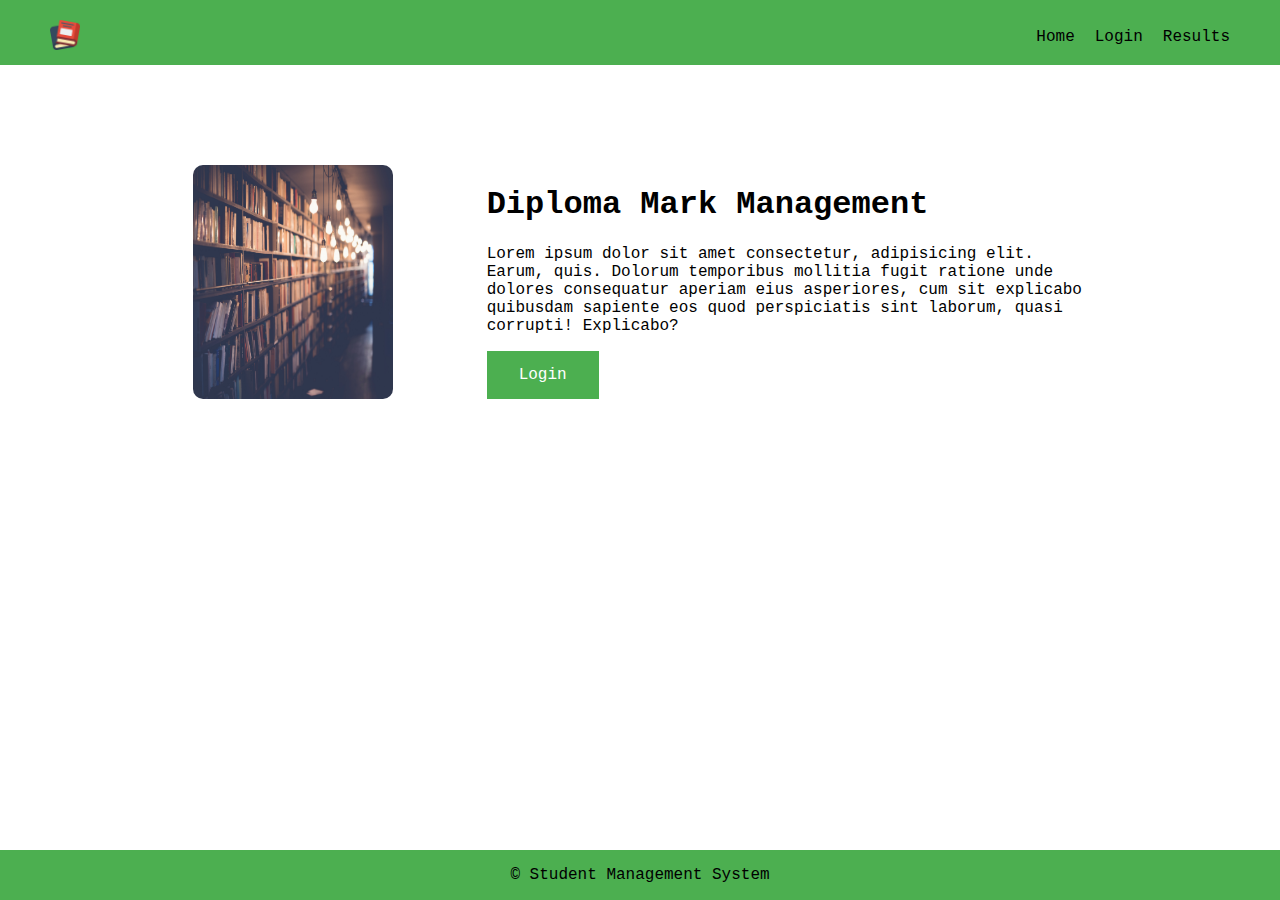
<file: index.html>
<!DOCTYPE html>
<html lang="en">
  <head>
    <meta charset="UTF-8" />
    <meta http-equiv="X-UA-Compatible" content="IE=edge" />
    <meta name="viewport" content="width=device-width, initial-scale=1.0" />
    <title>Home</title>
    <link rel="stylesheet" href="index.css" />
    <link rel="icon" type="image/x-icon" href="/static_files/book.png" />
  </head>
  <body>
    <!-- Navbar Start -->
    <nav class="Navbar">
      <ul>
        <div class="nav__buttons">
          <div class="image">
            <a href="index.html"
              ><li>
                <img
                  class="nav__logo"
                  src="/static_files/book_logo.png"
                  alt="logo"
                /></li
            ></a>
          </div>
          <div class="nav__links">
            <a href="index.html"><li>Home</li></a>
            <a href="login.html"><li>Login</li></a>
            <a href="result_store.html"><li>Results</li></a>
          </div>
        </div>
      </ul>
    </nav>
    <!-- Navbar End -->
    <div class="main">
      <div class="card">
        <img
          class="card-img"
          src="/static_files/carg_image.jpg"
          alt="lap image"
        />
        <div class="card-content">
          <h1>Diploma Mark Management</h1>
          <p>
            Lorem ipsum dolor sit amet consectetur, adipisicing elit. Earum,
            quis. Dolorum temporibus mollitia fugit ratione unde dolores
            consequatur aperiam eius asperiores, cum sit explicabo quibusdam
            sapiente eos quod perspiciatis sint laborum, quasi corrupti!
            Explicabo?
          </p>
          <input
            class="button"
            type="button"
            onclick="window.location.href='login.html'"
            value="Login"
          />
        </div>
      </div>
    </div>
    <!-- Footer Start -->
    <footer>
      <p>© Student Management System</p>
    </footer>
    <!-- Footer End -->
  </body>
</html>
</file>
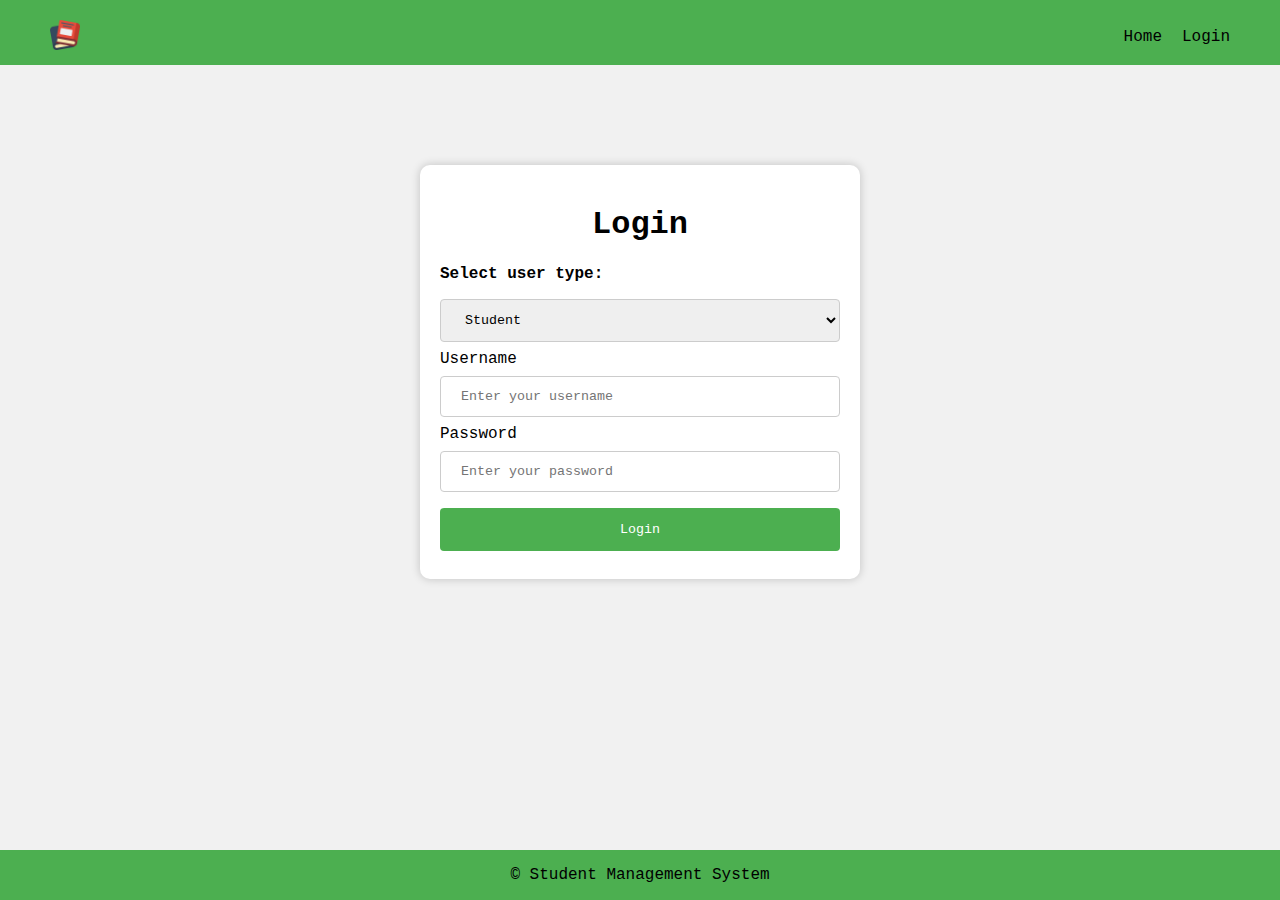
<file: login.html>
<!DOCTYPE html>
<html lang="en">
  <head>
    <meta charset="UTF-8" />
    <meta http-equiv="X-UA-Compatible" content="IE=edge" />
    <meta name="viewport" content="width=device-width, initial-scale=1.0" />
    <title>Login</title>
    <link rel="stylesheet" href="login.css" />
    <link rel="icon" type="image/x-icon" href="/static_files/book.png" />
  </head>
  <body>
    <!-- Navbar Start -->
    <nav class="Navbar">
      <ul>
        <div class="nav__buttons">
          <div class="image">
            <a href="index.html"
              ><li>
                <img
                  class="nav__logo"
                  src="/static_files/book_logo.png"
                  alt="logo"
                /></li
            ></a>
          </div>
          <div class="nav__links">
            <a href="index.html"><li>Home</li></a>
            <a href="login.html"><li>Login</li></a>
          </div>
        </div>
      </ul>
    </nav>
    <!-- Navbar End -->
    <div class="main">
      <div class="container">
        <h1>Login</h1>
        <form>
          <label class="select-label" for="user-type-select"
            >Select user type:</label
          >
          <select
            class="user-type-select"
            name="user-type"
            id="user-type-select"
          >
            <option value="student">Student</option>
            <option value="teacher">Class Tutor</option>
            <option value="admin">Admin</option>
          </select>
          <label for="username">Username</label>
          <input
            type="text"
            id="username"
            name="username"
            placeholder="Enter your username"
          />
          <label for="password">Password</label>
          <input
            type="password"
            id="password"
            name="password"
            placeholder="Enter your password"
          />
          <button type="submit">Login</button>
        </form>
      </div>
    </div>
    <!-- Footer Start -->
    <footer>
      <p>© Student Management System</p>
    </footer>
    <!-- Footer End -->
  </body>
</html>
</file>
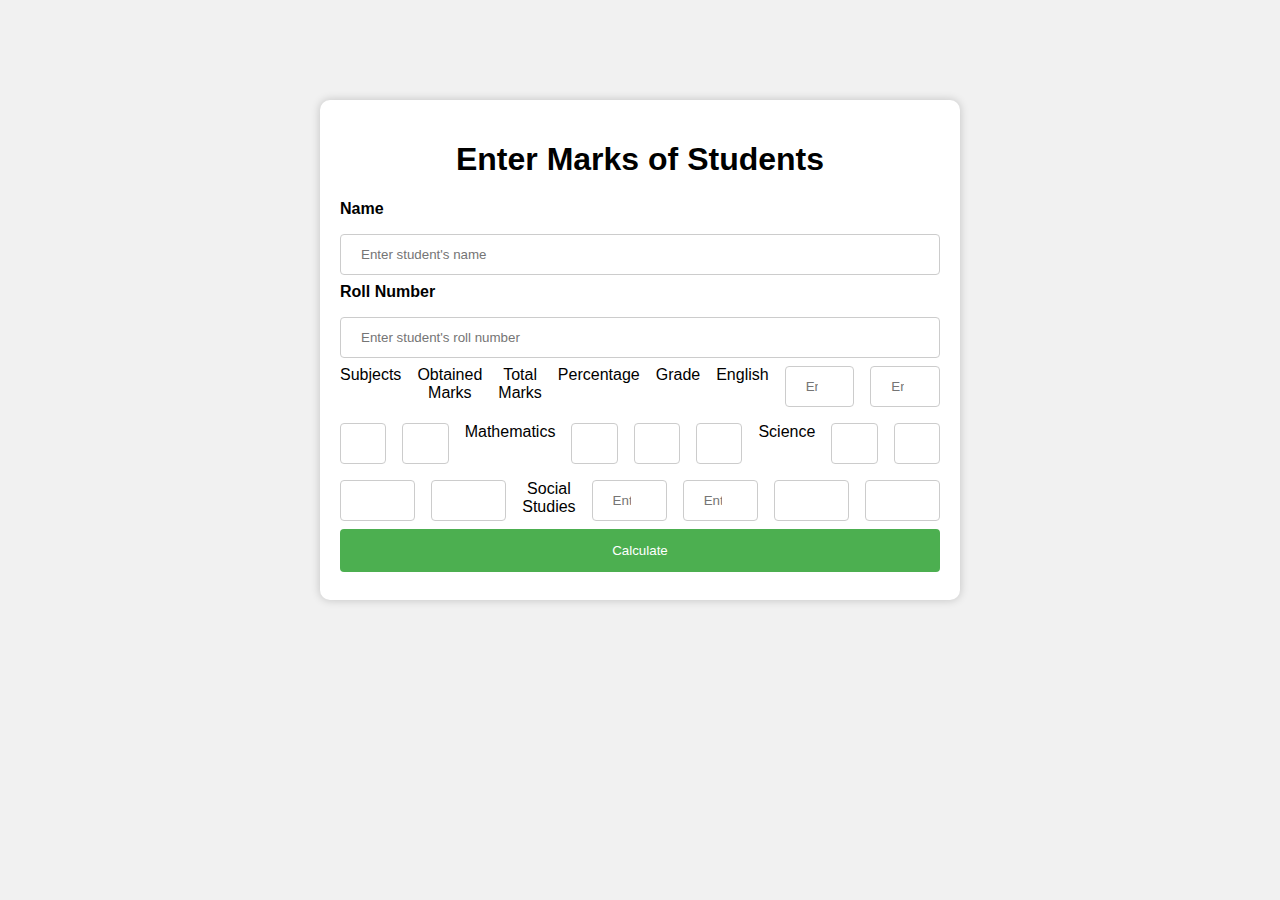
<file: clone files/result_store.html>
<!DOCTYPE html>
<html>
<head>
	<title>Enter Marks of Students</title>
	<style>
		body {
			background-color: #f1f1f1;
			font-family: Arial, sans-serif;
		}
		.container {
			background-color: #fff;
			border-radius: 10px;
			box-shadow: 0 0 10px rgba(0,0,0,0.2);
			margin: 100px auto;
			padding: 20px;
			width: 600px;
		}
		h1 {
			text-align: center;
		}
		label {
			display: block;
			font-weight: bold;
			margin-bottom: 8px;
		}
		input[type=text] {
			width: 100%;
			padding: 12px 20px;
			margin: 8px 0;
			display: inline-block;
			border: 1px solid #ccc;
			border-radius: 4px;
			box-sizing: border-box;
		}
		input[type=number] {
			width: 100%;
			padding: 12px 20px;
			margin: 8px 0;
			display: inline-block;
			border: 1px solid #ccc;
			border-radius: 4px;
			box-sizing: border-box;
		}
		button {
			background-color: #4CAF50;
			color: white;
			padding: 14px 20px;
			margin: 8px 0;
			border: none;
			border-radius: 4px;
			cursor: pointer;
			width: 100%;
		}
		button:hover {
			background-color: #45a049;
		}
		.subjects {
			display: flex;
			flex-wrap: wrap;
			margin: -8px;
		}
		.subjects label, .subjects input {
			flex: 1;
			margin: 8px;
		}
		.subjects label {
			font-weight: normal;
			margin-bottom: 0;
			text-align: center;
		}
		.subjects input {
			text-align: center;
		}
	</style>
</head>
<body>
	<div class="container">
		<h1>Enter Marks of Students</h1>
		<form>
			<label for="name">Name</label>
			<input type="text" id="name" name="name" placeholder="Enter student's name">
			<label for="rollno">Roll Number</label>
			<input type="text" id="rollno" name="rollno" placeholder="Enter student's roll number">
			<div class="subjects">
				<label>Subjects</label>
				<label>Obtained Marks</label>
				<label>Total Marks</label>
				<label>Percentage</label>
				<label>Grade</label>
				<label>English</label>
				<input type="number" id="english-obtained" name="english-obtained" placeholder="Enter obtained marks">
				<input type="number" id="english-total" name="english-total" placeholder="Enter total marks">
				<input type="text" id="english-percentage" name="english-percentage" readonly>
				<input type="text" id="english-grade" name="english-grade" readonly>
				<label>Mathematics</label>
				<input type="number" id="maths-obtained" name="maths-obtained" placeholder="
				<input type="number" id="maths-total" name="maths-total" placeholder="Enter total marks">
				<input type="text" id="maths-percentage" name="maths-percentage" readonly>
				<input type="text" id="maths-grade" name="maths-grade" readonly>
				<label>Science</label>
				<input type="number" id="science-obtained" name="science-obtained" placeholder="Enter obtained marks">
				<input type="number" id="science-total" name="science-total" placeholder="Enter total marks">
				<input type="text" id="science-percentage" name="science-percentage" readonly>
				<input type="text" id="science-grade" name="science-grade" readonly>
				<label>Social Studies</label>
				<input type="number" id="sst-obtained" name="sst-obtained" placeholder="Enter obtained marks">
				<input type="number" id="sst-total" name="sst-total" placeholder="Enter total marks">
				<input type="text" id="sst-percentage" name="sst-percentage" readonly>
				<input type="text" id="sst-grade" name="sst-grade" readonly>
			</div>
			<button type="button" onclick="calculate()">Calculate</button>
		</form>
	</div>
	<script>
		function calculate() {
			var english_obt = parseFloat(document.getElementById('english-obtained').value);
			var english_tot = parseFloat(document.getElementById('english-total').value);
			var maths_obt = parseFloat(document.getElementById('maths-obtained').value);
			var maths_tot = parseFloat(document.getElementById('maths-total').value);
			var science_obt = parseFloat(document.getElementById('science-obtained').value);
			var science_tot = parseFloat(document.getElementById('science-total').value);
			var sst_obt = parseFloat(document.getElementById('sst-obtained').value);
			var sst_tot = parseFloat(document.getElementById('sst-total').value);

			var english_per = (english_obt / english_tot) * 100;
			var maths_per = (maths_obt / maths_tot) * 100;
			var science_per = (science_obt / science_tot) * 100;
			var sst_per = (sst_obt / sst_tot) * 100;

			document.getElementById('english-percentage').value = english_per.toFixed(2) + "%";
			document.getElementById('maths-percentage').value = maths_per.toFixed(2) + "%";
			document.getElementById('science-percentage').value = science_per.toFixed(2) + "%";
			document.getElementById('sst-percentage').value = sst_per.toFixed(2) + "%";

			var english_grade, maths_grade, science_grade, sst_grade;
			if (english_per >= 90) {
				english_grade = "A+";
			} else if (english_per >= 80) {
				english_grade = "A";
			} else if (english_per >= 70) {
				english_grade = "B+";
			} else if (english_per >= 60) {
				english_grade = "B";
			} else if (english_per >= 50) {
				english_grade = "C+";
			} else if (english_per >= 40) {
				english_grade = "C";
			} else {
				english_grade = "F";
			}

			if (maths_per >= 90) {
				maths_grade = "A
			} else if (maths_per >= 80) {
				maths_grade = "A";
			} else if (maths_per >= 70) {
				maths_grade = "B+";
			} else if (maths_per >= 60) {
				maths_grade = "B";
			} else if (maths_per >= 50) {
				maths_grade = "C+";
			} else if (maths_per >= 40) {
				maths_grade = "C";
			} else {
				maths_grade = "F";
			}

			if (science_per >= 90) {
				science_grade = "A+";
			} else if (science_per >= 80) {
				science_grade = "A";
			} else if (science_per >= 70) {
				science_grade = "B+";
			} else if (science_per >= 60) {
				science_grade = "B";
			} else if (science_per >= 50) {
				science_grade = "C+";
			} else if (science_per >= 40) {
				science_grade = "C";
			} else {
				science_grade = "F";
			}

			if (sst_per >= 90) {
				sst_grade = "A+";
			} else if (sst_per >= 80) {
				sst_grade = "A";
			} else if (sst_per >= 70) {
				sst_grade = "B+";
			} else if (sst_per >= 60) {
				sst_grade = "B";
			} else if (sst_per >= 50) {
				sst_grade = "C+";
			} else if (sst_per >= 40) {
				sst_grade = "C";
			} else {
				sst_grade = "F";
			}

			document.getElementById('english-grade').value = english_grade;
			document.getElementById('maths-grade').value = maths_grade;
			document.getElementById('science-grade').value = science_grade;
			document.getElementById('sst-grade').value = sst_grade;
		}
	</script>
</body>
</html>
</file>
<file: index.css>
* {
  font-family: "Courier New", Courier, monospace;
}
body {
  min-height: 100vh;
  margin: 0;
  padding: 0;
  display: flex;
  flex-direction: column;
}

/* Nav Start */
nav {
  padding-top: 10px;
  background-color: #4caf50;
}
nav ul {
  margin: 0;
}

nav li {
  list-style: none;
  margin: 10px;
}
nav a {
  text-decoration: none;
  color: black;
}

nav li:hover {
  cursor: pointer;
  color: antiquewhite;
}

.nav__logo {
  width: 30px;
}

.nav__buttons {
  display: flex;
  justify-content: space-between;
}
.nav__links {
  display: flex;
  justify-content: space-evenly;
  margin: 8px 40px;
}

/* Nav End */

.main {
  flex-grow: 1;
}

.button {
  background-color: #4caf50; /* Green */
  border: none;
  color: white;
  padding: 15px 32px;
  text-align: center;
  text-decoration: none;
  display: inline-block;
  font-size: 16px;
}

/* Footer Start */
footer {
  text-align: center;
  background-color: #4caf50;

  position: relative;
}
/* Footer End */

.card-img {
  width: 200px;
  border: none;
  border-radius: 10px;
}

.card {
  display: flex;
  justify-content: space-evenly;
  padding: 100px;
}

.card-content {
  width: 600px;
}

@media screen and (max-width: 1024px) {
  .card {
    display: flex;
    flex-direction: column;
    justify-content: center;
    align-items: center;
  }
  .card-content {
    margin-top: 20px;
    width: 400px;
    text-align: center;
  }
  .card-img {
    width: 250px;
  }
}
</file>
<file: login.css>
* {
  font-family: "Courier New", Courier, monospace;
}
body {
  min-height: 100vh;
  margin: 0;
  padding: 0;
  display: flex;
  flex-direction: column;
}

/* Nav Start */
nav {
  padding-top: 10px;
  background-color: #4caf50;
}
nav ul {
  margin: 0;
}

nav li {
  list-style: none;
  margin: 10px;
}
nav a {
  text-decoration: none;
  color: black;
}

nav li:hover {
  cursor: pointer;
  color: antiquewhite;
}

.nav__logo {
  width: 30px;
}

.nav__buttons {
  display: flex;
  justify-content: space-between;
}
.nav__links {
  display: flex;
  justify-content: space-evenly;
  margin: 8px 40px;
}

/* Nav End */

/* Main */
.main {
  flex-grow: 1;
}

/* Custom login css start */
body {
  background-color: #f1f1f1;
  font-family: Arial, sans-serif;
}
.container {
  background-color: #fff;
  border-radius: 10px;
  box-shadow: 0 0 10px rgba(0, 0, 0, 0.2);
  margin: 100px auto;
  padding: 20px;
  width: 400px;
}
h1 {
  text-align: center;
}
input[type="text"],
input[type="password"] {
  width: 100%;
  padding: 12px 20px;
  margin: 8px 0;
  display: inline-block;
  border: 1px solid #ccc;
  border-radius: 4px;
  box-sizing: border-box;
}
button {
  background-color: #4caf50;
  color: white;
  padding: 14px 20px;
  margin: 8px 0;
  border: none;
  border-radius: 4px;
  cursor: pointer;
  width: 100%;
}
button:hover {
  background-color: #45a049;
}
.user-type-select {
  width: 100%;
  padding: 12px 20px;
  margin: 8px 0;
  display: inline-block;
  border: 1px solid #ccc;
  border-radius: 4px;
  box-sizing: border-box;
}
.select-label {
  font-weight: bold;
  display: block;
  margin-bottom: 8px;
}
/* Custom login css end */

/* Footer Start */
footer {
  text-align: center;
  background-color: #4caf50;

  position: relative;
}
/* Footer End */
</file>
